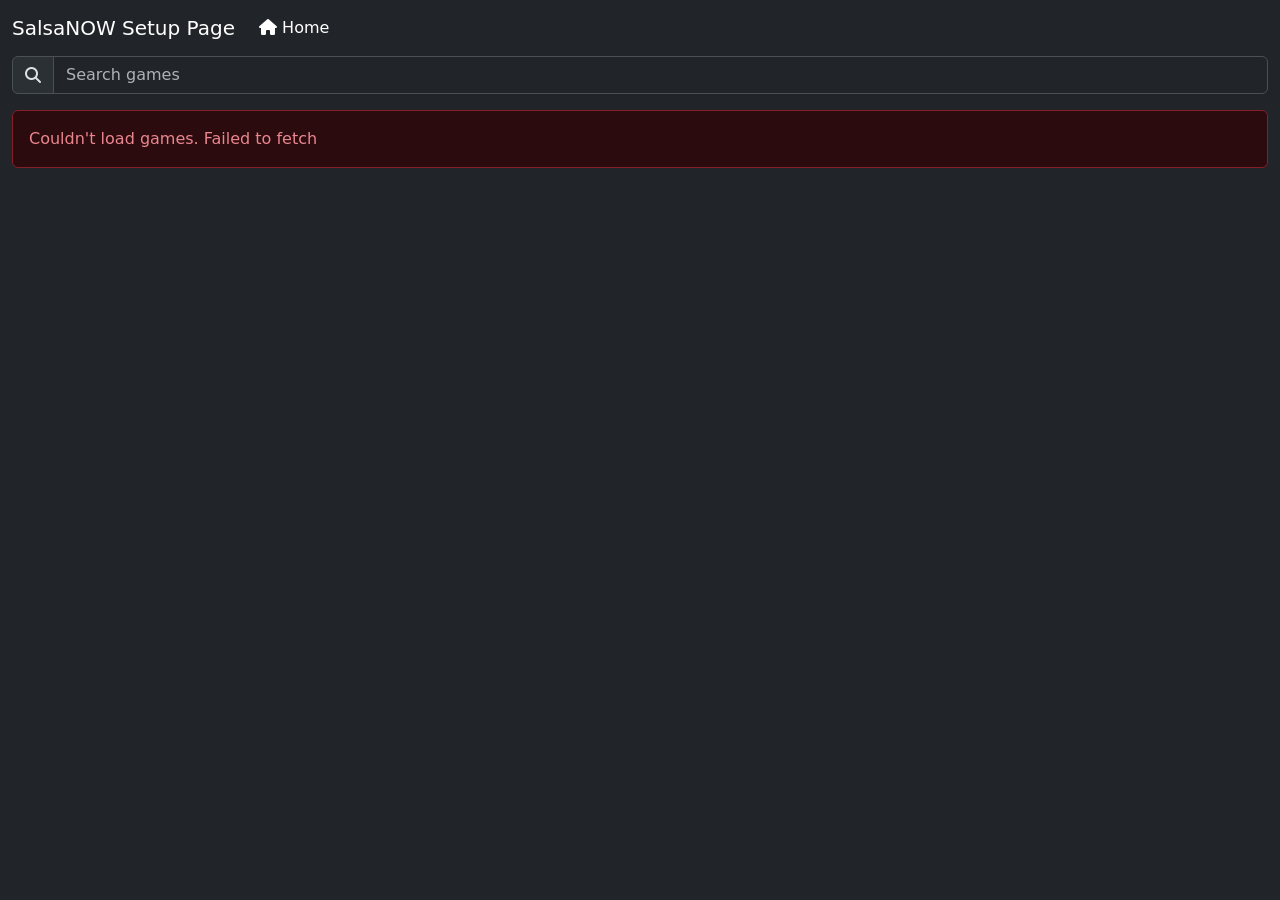
<file: index.html>
<!doctype html>
<html lang="en" data-bs-theme="dark">
<head>
  <meta charset="utf-8">
  <meta name="viewport" content="width=device-width, initial-scale=1">
  <title>SalsaNOW Setup Page</title>
  <link rel="icon" type="image/webp" href="lime.webp">
  <link rel="stylesheet" href="https://cdn.jsdelivr.net/npm/bootstrap@5.3.3/dist/css/bootstrap.min.css">
  <link rel="stylesheet" href="https://cdn.jsdelivr.net/npm/@fortawesome/fontawesome-free@6.6.0/css/all.min.css">
  <link rel="stylesheet" href="styles.css?v=23">
</head>
<body>
  <nav class="navbar navbar-expand">
    <div class="container-fluid">
      <a class="navbar-brand" href=".">SalsaNOW Setup Page</a>
      <ul class="navbar-nav me-auto">
        <li class="nav-item">
          <a class="nav-link active" href="." aria-current="page"><i class="fa-solid fa-house"></i> Home</a>
        </li>
      </ul>
    </div>
  </nav>
  <main class="container-fluid">
    <div class="input-group mb-3" role="search">
      <span class="input-group-text"><i class="fa-solid fa-magnifying-glass"></i></span>
      <input id="search" class="form-control" type="search" placeholder="Search games" aria-label="Search games" autocomplete="off">
    </div>
    <div id="status" role="status" hidden></div>
    <div id="games" class="game-grid"></div>
  </main>
  <script src="app.js?v=5" defer></script>
</body>
</html>
</file>
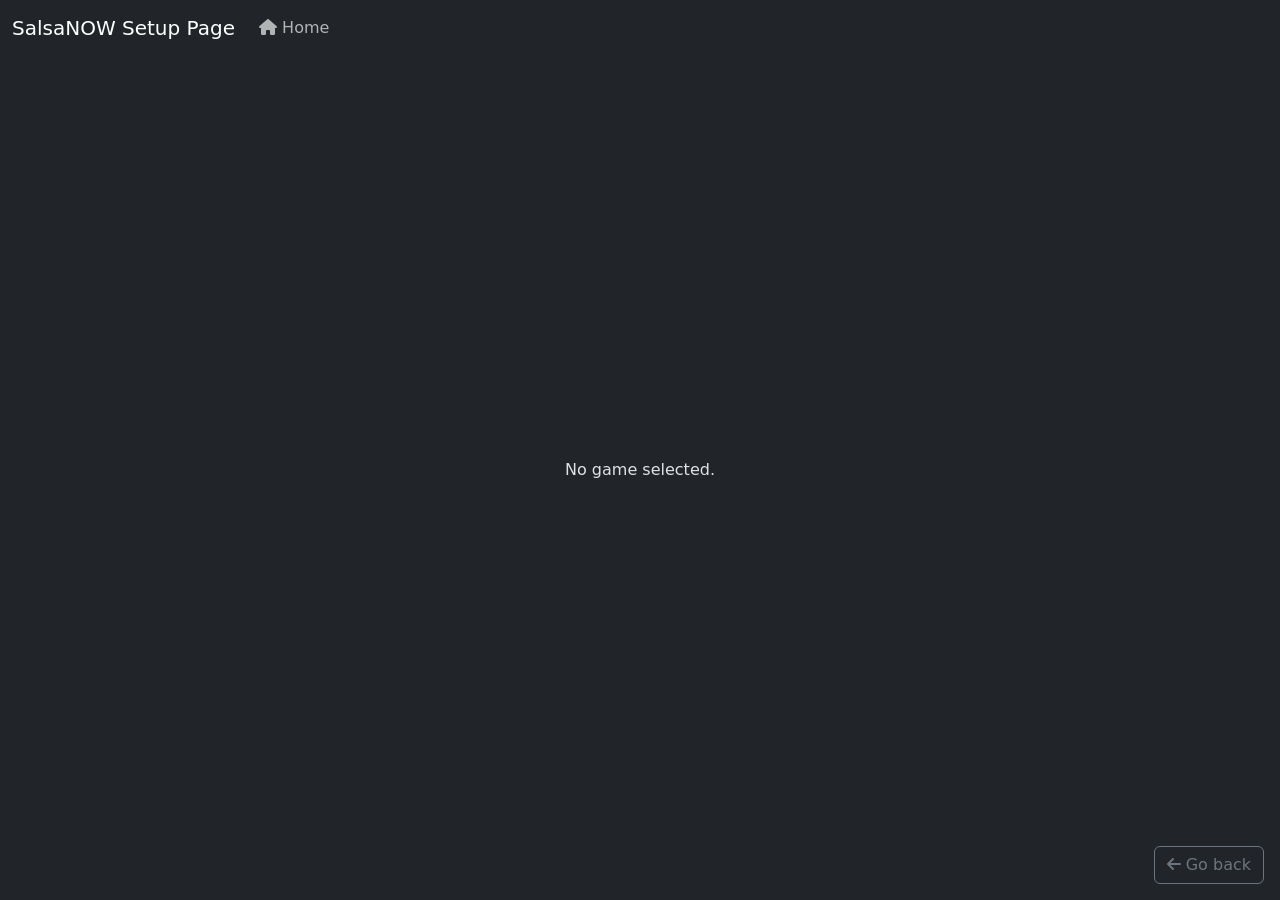
<file: play.html>
<!doctype html>
<html lang="en" data-bs-theme="dark">
<head>
  <meta charset="utf-8">
  <meta name="viewport" content="width=device-width, initial-scale=1">
  <title>SalsaNOW Setup Page</title>
  <link rel="icon" type="image/webp" href="lime.webp">
  <link rel="stylesheet" href="https://cdn.jsdelivr.net/npm/bootstrap@5.3.3/dist/css/bootstrap.min.css">
  <link rel="stylesheet" href="https://cdn.jsdelivr.net/npm/@fortawesome/fontawesome-free@6.6.0/css/all.min.css">
  <link rel="stylesheet" href="styles.css?v=23">
</head>
<body>
  <div id="page" class="d-flex flex-column min-vh-100">
    <nav class="navbar navbar-expand">
      <div class="container-fluid">
        <a class="navbar-brand" href=".">SalsaNOW Setup Page</a>
        <ul class="navbar-nav me-auto">
          <li class="nav-item">
            <a class="nav-link" href="."><i class="fa-solid fa-house"></i> Home</a>
          </li>
        </ul>
      </div>
    </nav>
    <main class="container-fluid text-center flex-grow-1 play-main">
      <!-- Each .step is shown one at a time, in the order they appear here. -->
      <div id="notice" class="step">
        <p class="fs-3 fw-bold">The following requirements are required to be met:</p>
        <p class="fs-4">You need a paid GeForce NOW membership, in a region served directly by NVIDIA.</p>
        <p class="fs-4">Nothing will be saved without persistent storage. Make sure to buy it on the <a href="https://www.nvidia.com/en-us/account/gfn/upgrade-storage/" target="_blank" rel="noopener">NVIDIA Persistent Storage website</a>.</p>
        <p class="fs-4 fw-bold text-danger">THIS WON'T WORK ON THE FREE TIER OR WITH AN ALLIANCE PARTNER ACCOUNT</p>
        <button id="relaunch" type="button" class="btn btn-link text-secondary">Prompt didn't show up? Open GeForce NOW again</button>
        <p class="fs-5 mt-4 mb-2">Not on Windows?</p>
        <a id="web-app" class="btn btn-lg btn-gfn" target="_blank" rel="noopener">Continue in the web app</a>
      </div>
      <div id="install-guide" class="step" hidden>
        <video class="install-video rounded" src="videos/install-guide.mp4" muted loop playsinline controls preload="auto"></video>
        <div class="step-caption">
          <p class="fs-5 mb-0">Install the game and wait for the installation to finish.</p>
        </div>
      </div>
      <div class="step" hidden>
        <video class="install-video rounded" src="videos/guide-developer-link.mp4" muted loop playsinline controls preload="metadata"></video>
        <div class="step-caption">
          <p class="fs-5 mb-0">Right-click the developer link and choose <strong>Open link in new tab</strong>.</p>
        </div>
      </div>
      <div class="step" hidden>
        <video class="install-video rounded" src="videos/guide-salsa-link.mp4" muted loop playsinline controls preload="metadata"></video>
        <div class="step-caption">
          <p class="fs-5 mb-0">In the new tab's address bar, paste <strong>https://salsa.salsanowfiles.work</strong> and press <strong>Enter</strong>.</p>
          <button type="button" class="btn btn-gfn copy-button" data-copy="https://salsa.salsanowfiles.work">Copy the SalsaNOW link</button>
        </div>
      </div>
      <div class="step" hidden>
        <video class="install-video rounded" src="videos/guide-game-path.mp4" muted loop playsinline controls preload="metadata"></video>
        <div class="step-caption">
          <p class="fs-5 mb-0">Click <strong>OK</strong> on each error message until File Explorer opens. Then paste the game's full path, including the .exe, into the <strong>File name</strong> box.</p>
          <button id="copy-game-path" type="button" class="btn btn-gfn copy-button" disabled>Copy the game path</button>
        </div>
      </div>
      <div class="step" hidden>
        <video class="install-video rounded" src="videos/guide-steam-settings.mp4" muted loop playsinline controls preload="metadata"></video>
        <div class="step-caption">
          <p class="fs-5 mb-0">In the game's Steam properties, turn off <strong>Steam Cloud</strong> and the <strong>Steam Overlay</strong>, and set the controller override to <strong>Disable Steam Input</strong>. Now start the game!</p>
        </div>
      </div>
      <div class="step" hidden>
        <video class="install-video rounded" src="videos/guide-shutdown-session.mp4" muted loop playsinline controls preload="metadata"></video>
        <div class="step-caption">
          <p class="fs-5 mb-0">When you're finished, shut down your session properly: open the Windows Start menu by clicking the Windows icon or pressing <kbd>Ctrl</kbd> + <kbd>Win</kbd>, then click <strong>Shutdown Session</strong>. Done!</p>
        </div>
      </div>
      <!-- The finish screen isn't counted as a step; it replaces Next step with Close. -->
      <div class="step finish-step" hidden>
        <img class="finish-image" src="party.svg" alt="">
        <p class="fs-3 fw-semibold mt-3 mb-0">Congratulations, you now have SalsaNOW installed!</p>
      </div>
      <p id="message" hidden>No game selected.</p>
    </main>
    <div class="position-fixed bottom-0 end-0 p-3 d-flex flex-column align-items-end gap-1">
      <div id="step-counter" class="step-counter text-secondary" aria-live="polite"></div>
      <div class="d-flex gap-2">
        <button id="go-back" type="button" class="btn btn-outline-secondary"><i class="fa-solid fa-arrow-left"></i> Go back</button>
        <button id="next-step" type="button" class="btn btn-gfn">Next step <i class="fa-solid fa-arrow-right"></i></button>
        <button id="close" type="button" class="btn btn-gfn" hidden>Close <i class="fa-solid fa-xmark"></i></button>
      </div>
    </div>
  </div>
  <script src="play.js?v=18" defer></script>
</body>
</html>
</file>
<file: styles.css>
/* Fits as many cards per row as the width allows, each at least wide enough for the title and button. */
.game-grid {
  display: grid;
  grid-template-columns: repeat(auto-fill, minmax(300px, 1fr));
  gap: 12px;
}

.game-card:hover {
  cursor: pointer;
  border-color: rgb(8, 121, 250);
}

.game-hero {
  aspect-ratio: 16 / 9;
  object-fit: cover;
}

.btn-gfn {
  --bs-btn-color: #1a1a1a;
  --bs-btn-bg: #76b900;
  --bs-btn-border-color: #76b900;
  --bs-btn-hover-color: #1a1a1a;
  --bs-btn-hover-bg: #8ad000;
  --bs-btn-hover-border-color: #8ad000;
  --bs-btn-active-color: #1a1a1a;
  --bs-btn-active-bg: #669f00;
  --bs-btn-active-border-color: #669f00;
  --bs-btn-focus-shadow-rgb: 118, 185, 0;
  --bs-btn-font-weight: 500;
  --bs-btn-border-radius: 4px;
}

/* Steps are stacked in one grid cell, so the cell is as tall as the tallest step and stays put between steps.
   The cell is centred in the space below the navbar; the video sizing below leaves enough room under the
   caption for the fixed step counter and buttons in the bottom right. */
.play-main {
  display: grid;
  align-content: center;
}

/* On phones and narrow windows the content spans the full width, so keep it above the step counter and buttons. */
@media (max-width: 767.98px) {
  .play-main {
    padding-bottom: 6.75rem;
  }
}

.play-main > * {
  grid-area: 1 / 1;
  align-self: center;
}

/* Hidden steps still take up their space (without being seen or clickable) so the cell's height never changes. */
.play-main > .step[hidden] {
  display: block !important;
  visibility: hidden;
}

/* The requirements step has no video and its text is large, so once left it takes no space; otherwise it would
   set the height for every step and push them off small screens. */
.play-main > #notice[hidden] {
  display: none !important;
}

/* Videos are pinned to the top of the cell, so every step's player sits in exactly the same place. */
.play-main > .step:has(video) {
  align-self: start;
}

/* Step the requirements text down a size on phones and very short windows so it fits. */
@media (max-width: 575.98px), (max-height: 560px) {
  #notice .fs-3 {
    font-size: 1.3rem !important;
  }

  #notice .fs-4 {
    font-size: 1.1rem !important;
  }

  #notice .fs-5 {
    font-size: 1rem !important;
  }

  #notice .mt-4 {
    margin-top: 1rem !important;
  }
}

.step-counter {
  font-size: 1rem;
  padding: 0.25rem 0.5rem;
}

/* As large as the window allows, leaving room for the navbar, caption, copy button and step buttons.
   Every step uses the same size so the video doesn't jump between steps. */
.install-video {
  width: min(100%, calc((100vh - 290px) * 16 / 9));
  aspect-ratio: 16 / 9;
}

/* Long captions wrap onto more lines on narrower windows, so leave more room below the video. */
@media (max-width: 1199.98px) {
  .install-video {
    width: min(100%, calc((100vh - 350px) * 16 / 9));
  }
}

/* Caption with its copy button, if any, centred underneath. */
.step-caption {
  display: flex;
  flex-direction: column;
  align-items: center;
  gap: 0.5rem;
  margin-top: 0.75rem;
}

.btn-icon {
  width: 1.25em;
  height: 1.25em;
}

.finish-image {
  width: min(200px, 40vw);
  height: auto;
}

/* Keyboard keys (e.g. Ctrl + Win) drawn as raised keycaps. */
kbd {
  display: inline-block;
  min-width: 2.2em;
  padding: 0.1em 0.55em;
  font-family: inherit;
  font-size: 0.8em;
  font-weight: 600;
  line-height: 1.5;
  text-align: center;
  vertical-align: 0.12em;
  color: #f1f3f5;
  background: linear-gradient(#41464d, #2e3238);
  border: 1px solid #5c636a;
  border-bottom-width: 3px;
  border-radius: 6px;
  box-shadow: inset 0 1px 0 rgba(255, 255, 255, 0.12), 0 1px 2px rgba(0, 0, 0, 0.4);
}
</file>
